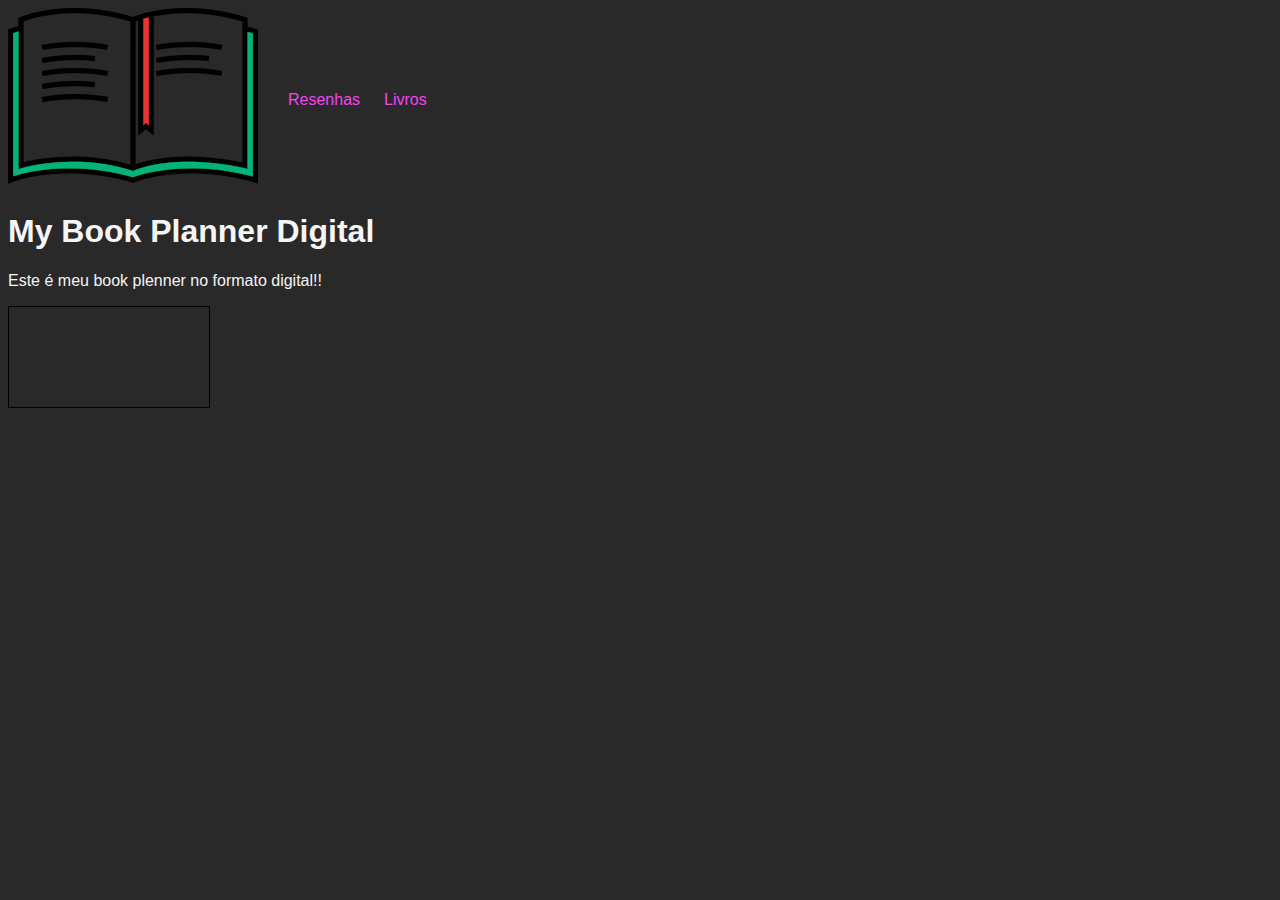
<file: index.html>
<!DOCTYPE html>
<html lang="pt-br">
<head>
    <meta charset="UTF-8">
    <meta http-equiv="X-UA-Compatible" content="IE=edge">
    <meta name="viewport" content="width=device-width, initial-scale=1.0">
    <link rel="stylesheet" type="text/css" href="estilo.css" media="screen" />
    <script type="text/javascript" src="scripts.js"></script>
    <link rel="shortcut icon" href="imagens/icone.ico" type="image/x-icon">

    <title>Book Planner Digital</title>
    
</head>
<body>
    <header class="cabecalho">
        <img class="cabecalho-img" src="imagens/livro.png" alt="Icone Livro">
        <a class="cabecalho-item" href="resenhas.html">Resenhas</a>
        <a class="cabecalho-item" href="livros.html">Livros</a>
    </header>

    <main>
        <h1><strong>My Book Planner Digital</strong> </h1>
        <p>Este é meu book plenner no formato digital!! </p>

        <canvas id="myCanvas" width="200" height="100" style="border:1px solid #000000;"></canvas>
    </main>
   
    
    
  
</body>
</html>
</file>
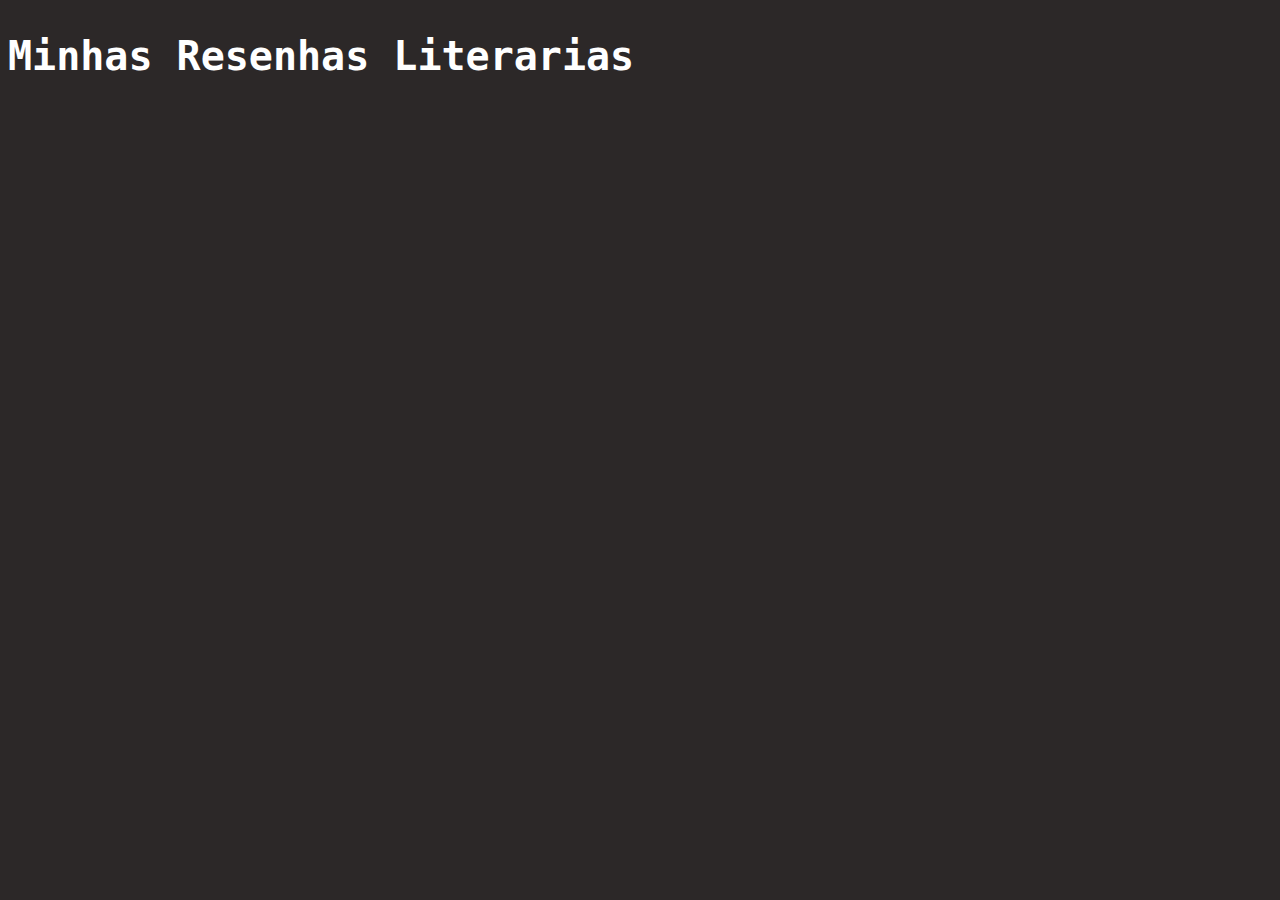
<file: resenhas.html>
<!DOCTYPE html>
<html lang="en">
<head>
    <meta charset="UTF-8">
    <meta http-equiv="X-UA-Compatible" content="IE=edge">
    <meta name="viewport" content="width=device-width, initial-scale=1.0">
    <title>Resenhas</title>
    <style>
        body{
            background-color: rgb(44, 40, 40);
            color: white;
            font: normal 20pt monospace;
        }
    </style>
</head>
<body>
    <h2>Minhas Resenhas Literarias</h2>
</body>
</html>
</file>
<file: estilo.css>
body {
    background-color: rgb(41, 41, 41);
    color: whitesmoke;
    font-family: Arial, Helvetica, sans-serif;
}
div#blocos {
    background-color: gray;
    height: 200px;
    width: 200px;
    line-height: 200px;
    border-radius: 15%;
    border:5px solid white;
    text-align: center;
    display: inline-block;
}
a:link {
    color: rgb(241, 70, 241);
    background-color: transparent;
    text-decoration: none;
}
a:visited {
    color: rgb(133, 198, 255);
    background-color: transparent;
    text-decoration: none;
}

.cabecalho {
    display: flex;
    flex-direction: row;
    align-items: center;
    gap: 24px;

}
</file>
